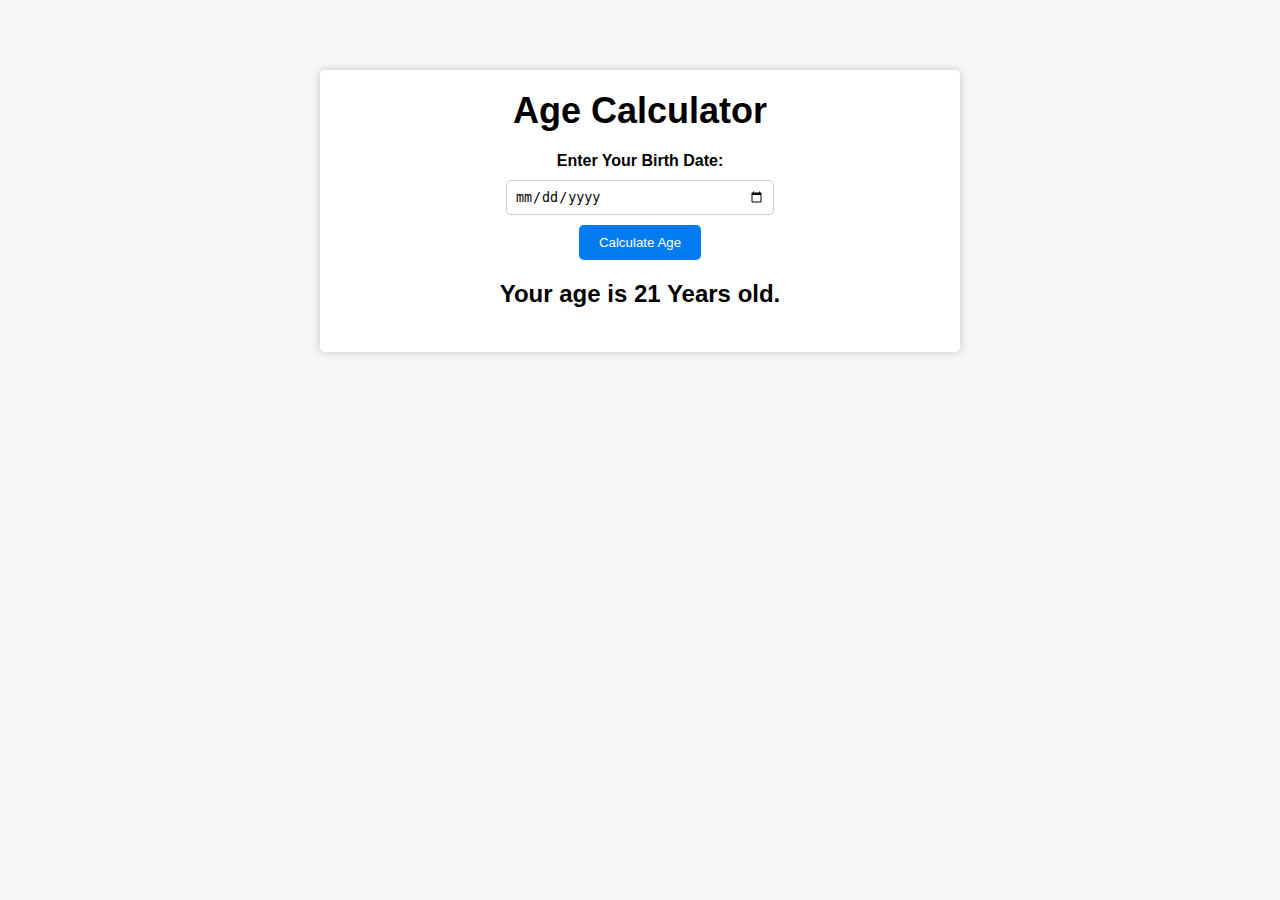
<file: index.html>
<!DOCTYPE html>
<html lang="en">
<head>
    <meta charset="UTF-8">
    <meta name="viewport" content="width=device-width, initial-scale=1.0">
    <title>Age Calculator</title>
    <link rel="stylesheet" href="style.css">
</head>
<body>
    <div class="container">
        <h1>Age Calculator</h1>
        <div class="form">
            <label for="birthday">Enter Your Birth Date:</label>
            <input type="Date" id="birthday" name="birthday">
            <button id="btn">Calculate Age</button>
            <p id="result">
                Your age is 21 Years old.
            </p>
        </div>
    </div>
<script src="index.js"></script>

</body>
</html>
</file>
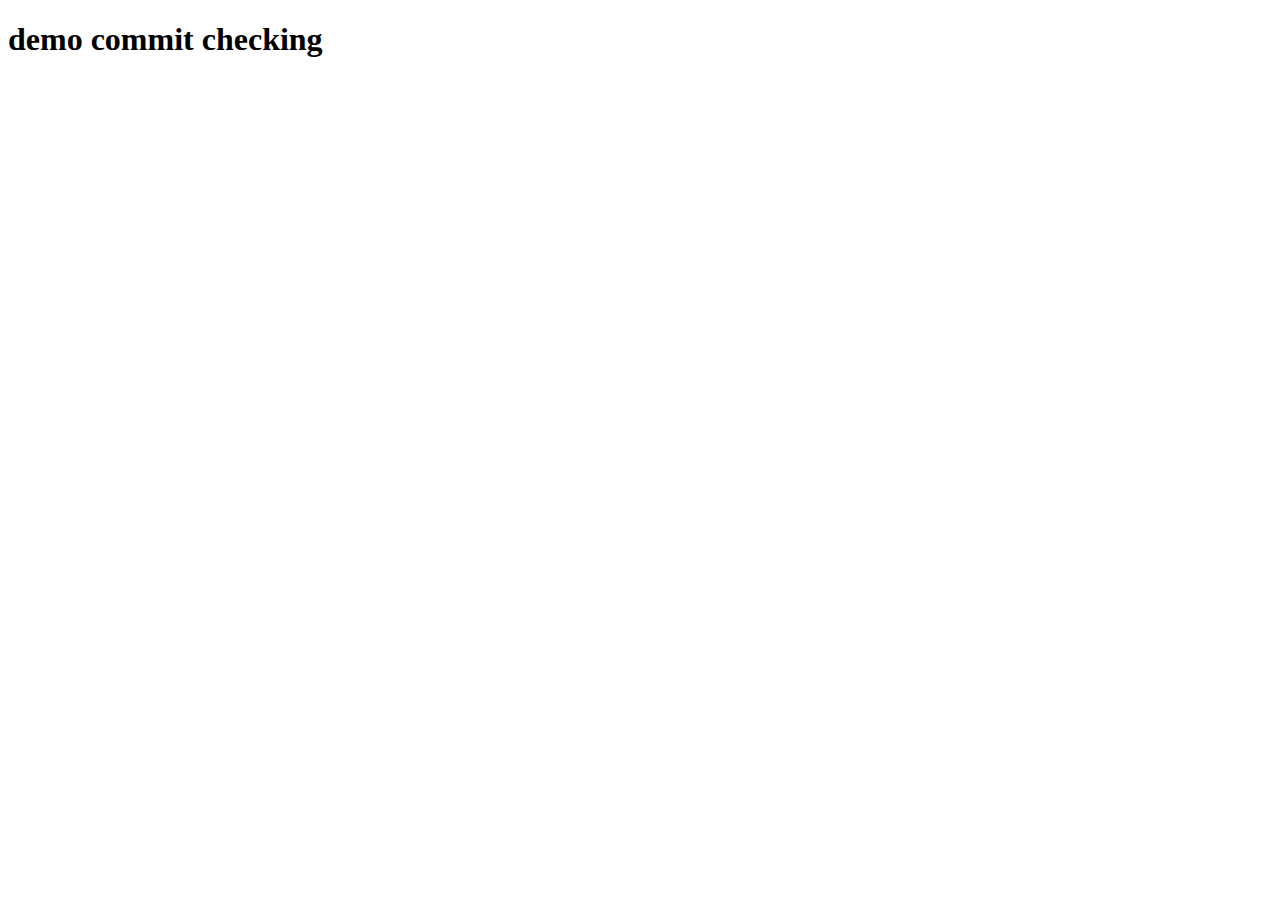
<file: demo.html>
<!DOCTYPE html>
<html lang="en">
<head>
    <meta charset="UTF-8">
    <meta name="viewport" content="width=device-width, initial-scale=1.0">
    <title>Document</title>
</head>
<body>
    <h1>demo commit checking
    </h1>
</body>
</html>
</file>
<file: style.css>
body{
    /* remove default Margin */
    margin: 0;
    padding: 20px;
    font-family: sans-serif;
    background-color: #f7f7f7;
}

.container{
    background-color: white;
    box-shadow: 0 0 10px rgba(0, 0, 0, .2);
    padding: 20px;
    max-width: 600px;
    /* margin:top&bottom Left&right */
    margin: 0 auto;
    border-radius: 5px;
    margin-top: 50px;

}
h1{
    font-size: 36px;
    text-align: center;
    margin-top: 0;
    margin-bottom: 20px;
}

.form{
    display:flex;
    flex-direction: column;
    align-items: center;
}

label{
    font-weight: bold;
    margin-bottom: 10px;
}

input{
    padding: 8px;
    border: 1px solid #ccc;
    border-radius: 5px;
    max-width: 250px;
    width: 100%;
}

button{
    background-color: #007bf0;
    color: white;
    border: none;
    padding: 10px 20px;
    border-radius: 5px;
    margin-top: 10px;
    cursor: pointer;
    transition: background-color .3s ease;
}

button:hover{
    background-color:#0062cc;

}

#result{
    margin-top: 20px;
    font-size: 24px;
    font-weight: bold;
}
</file>
